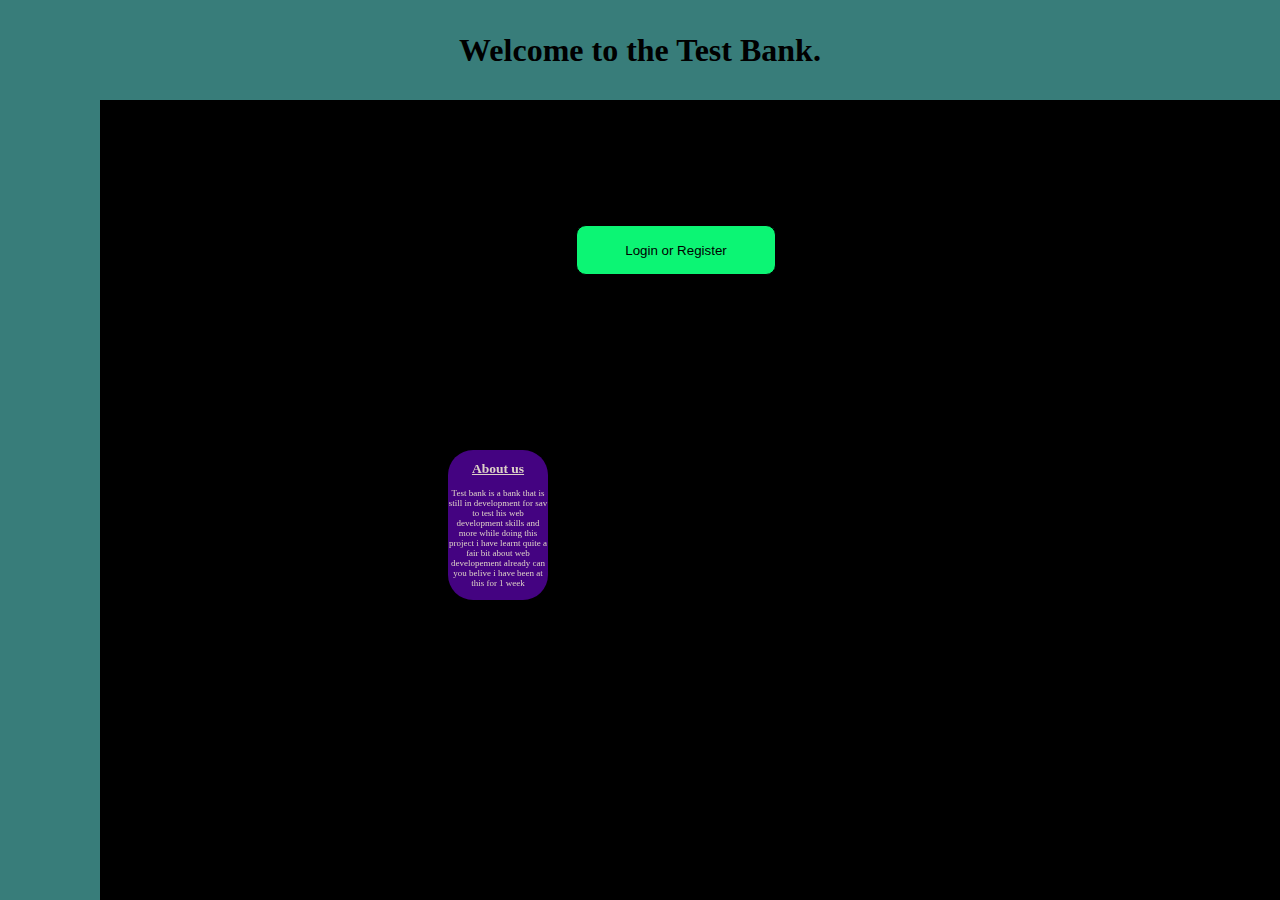
<file: index.html>
<!DOCTYPE html>
<html>
<head>
    <title>Bank Application</title>
    <script type="text/javascript" src="https://livejs.com/live.js"></script>
    <style>
        body {
            background-color: rgb(0, 0, 0);
            background-repeat: repeat;
            background-attachment: fixed;
            background-size: cover;
            background-size: 100%,100%;
            nav-down: auto;
        }
        
        .topbar {
            height: 100px;
            width: 100%;
            background-color: #387D7A;
            display: flex;
            align-items: center;
            justify-content: center;
            border: 20px;
            border-color: rgb(0, 174, 255);
            margin: 0; /* Set margin to 0 */
            position: fixed;
            top: 0;
            z-index: 1;
            left: 0;
        }
        .sidebar {
            width: 100px;
            height: 100%;
            background-color: #387D7A;
            display: flex;
            align-items: center;
            justify-content: center;
            border: 0px;
            border-color: #387D7A;
            margin: 1; /* Set margin to 0 */
            position: fixed;
            top: 0;
            z-index: 1;
            left: 0;
        }
        
        .button {
            transition: box-shadow .3s;
            width: auto;
            height: 50px;
            margin: auto;
            border-radius: 10px;
            border: 1px solid #000000;
            background: #0CF574;
            position: fixed;
            align-items: center;
            text-align: center;
            overflow: hidden;
            min-width: 200px;
            max-width: 200px;
            display: flex;
            justify-content: center;
            top: 25%;
            left: 45%;
            cursor: pointer;
        }
        .button1 {background-color: #0CF574;}

        .button:hover {
            box-shadow: 5px 5px 150px #0CF574; 
        }
        .h1{
            z-index: 2;
        }
        .box1{
            height: 140px;
            width: 100px;
            background-color: #440381;
            color: #DDD1C7;
            align-items: center;
            top: 50%;
            left: 35%;
            position: fixed;
            text-align: center;
            border-radius: 25px;
            text-size-adjust: -4;
            font-size: xx-small;
            padding-bottom: 10px;
        }
        .box1:hover{
            animation: 0.6s;
            height: 200px;
            width: 700px;
            font-size: larger;
        }
        .box1:hover{
           box-shadow: 5px 5px 50px #440381;
        }
    </style>
</head>
<body>
    <div class="body">
        <div class="topbar">
            <h1>Welcome to the Test Bank.</h1>
        </div>
    </div>
    <div class="box">
        <a href="/login.html"><button class="button">Login or Register</button></a>
    </div>
<div class="sidebar">
</div>
<div class="box1">
    <h2><u>About us</u></h2>
    <p1>Test bank is a bank that is still in development for sav to test his web development skills and more while doing this project i have learnt quite a fair bit about web developement already can you belive i have been at this for 1 week</p1>
</div>

</body>
</html>
</file>
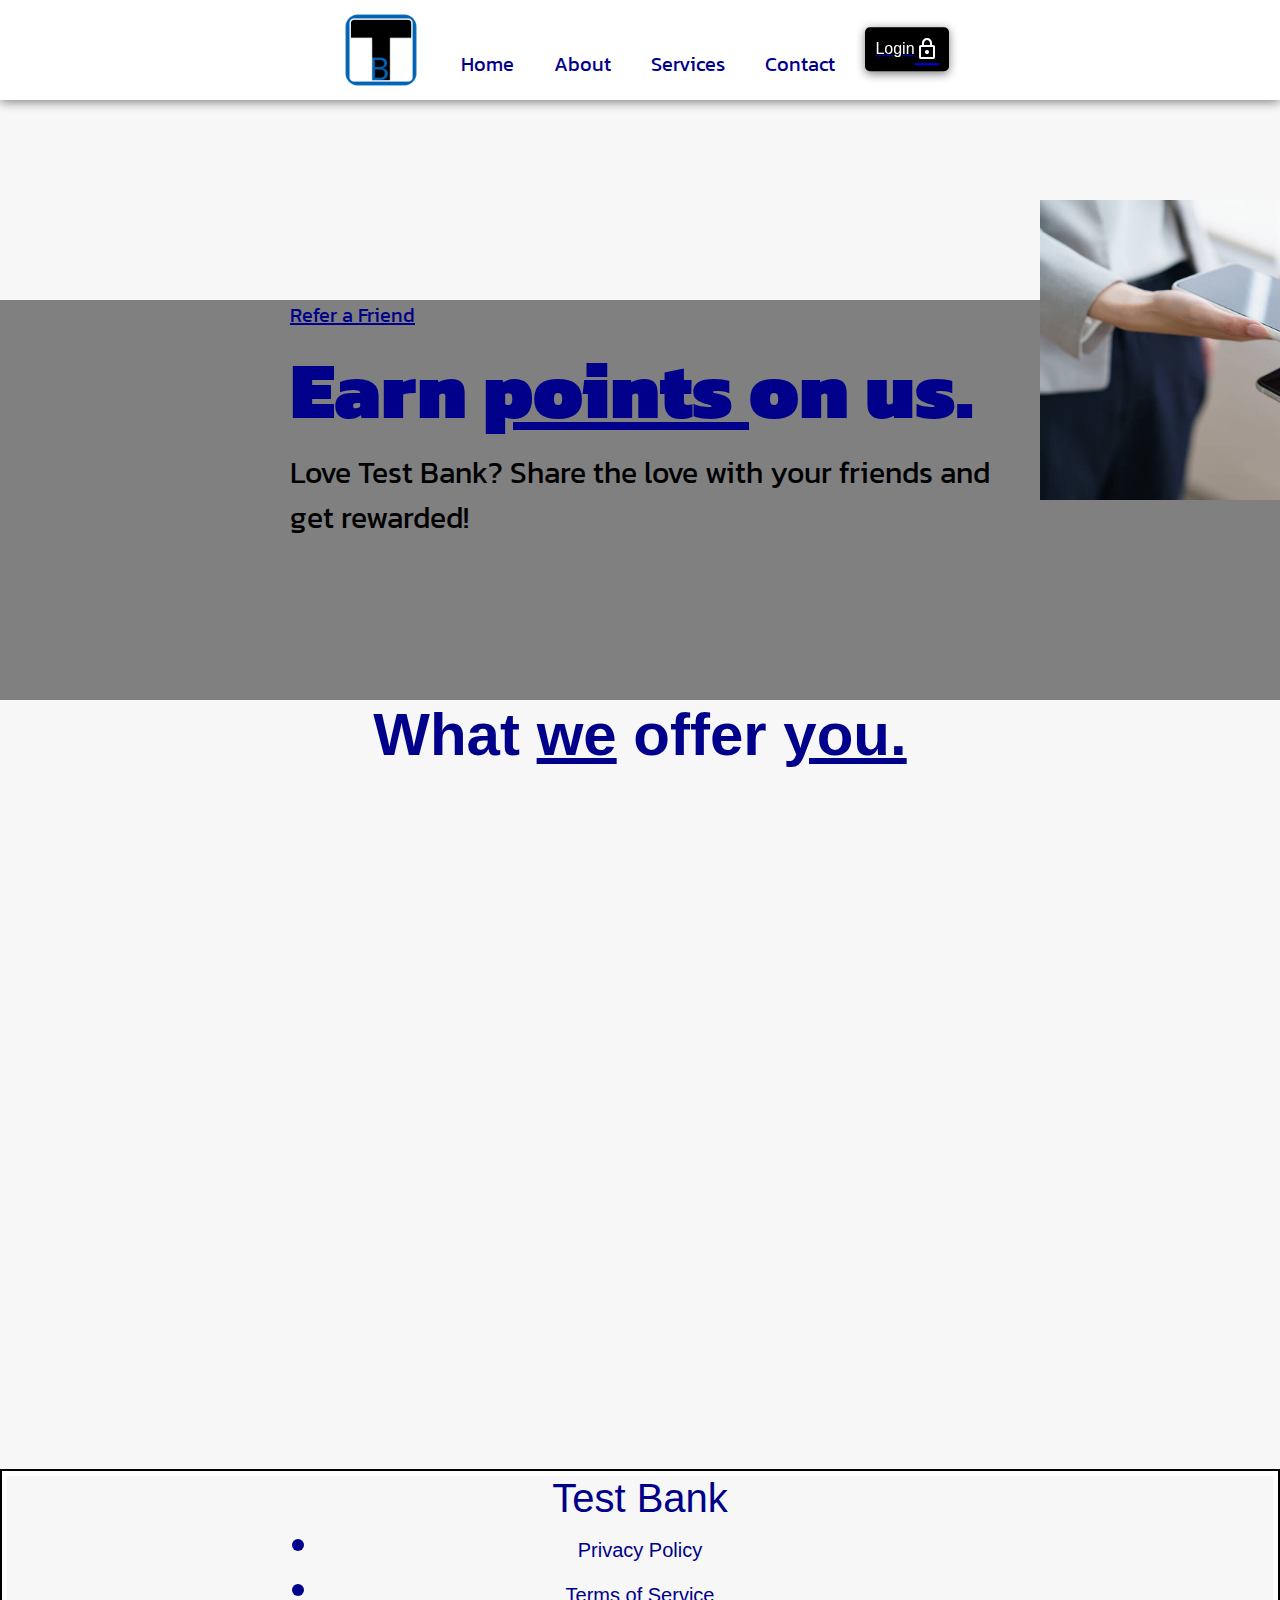
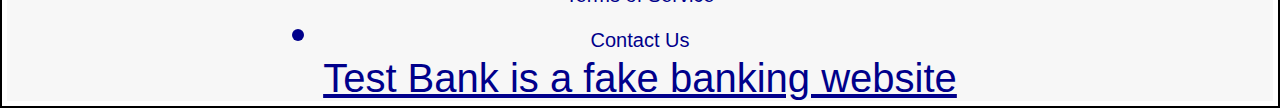
<file: templates/index.html>
<!DOCTYPE html>
<html lang="en">

<head>
    <meta charset="UTF-8">
    <meta name="viewport" content="width=device-width, initial-scale=1.0">
    <title>Test bank</title>

    <link rel="stylesheet" href="https://fonts.googleapis.com/css2?family=Material+Symbols+Outlined:opsz,wght,FILL,GRAD@48,400,0,0" />
</head>
<style>
    @import url('https://fonts.googleapis.com/css2?family=Josefin+Sans:wght@500&family=Kanit:ital,wght@1,700&display=swap');
@import url('https://fonts.googleapis.com/css2?family=Cabin:wght@600&family=IBM+Plex+Sans:wght@700&family=Josefin+Sans:wght@500&family=Kanit:ital,wght@1,700&display=swap');

body {
margin: 0;
padding: 0;
font-family: Arial, sans-serif;
background-color: #f7f7f7;
scroll-behavior: smooth;
max-width: 100%;
position: relative; /* Add this to set a relative position for the body */
}
header {
/* Your header styles here */
position: fixed;
top: 0;
left: 0;
width: 100%;
height: 100px; /* Adjust the height of the header as needed */
background-color: white;
font-size: xx-large;
font-family: 'Josefin Sans', sans-serif;
font-family: 'Kanit', sans-serif;
padding: 2vh 0;
color: black;
box-shadow: 0 2px 10px gray;
z-index: 1;
display: flex;
justify-content: center;
align-items: center;
}
section{
display: grid;
place-items: center;
align-items: center;
min-height: 50vh;
font-size: xx-large;
}
* {
margin: 0;
padding: 0;
box-sizing: border-box;
}
footer {
background-image: linear-gradient(to center, #23B5D3, black);
padding: 0;
bottom: 0%;
color: darkblue;
border-width: 2px;
border-color: black;
border-style: solid;
}
.social-links {
display: flex;
justify-content: center;
align-items: center;
bottom: 0%;
color: darkblue;
border-style: solid;
border-width: 5px;
border-color: white;
}

.social-links a {
text-decoration: none;
color: darkblue;
font-size: 20px;
margin: 10px;
bottom: 0%;
}
.social-links a:hover {
color: #40F99B;
}
.box{
text-align: center;
background-color: black;
opacity: 1;
margin: 0;
padding: 10px;
border-radius: 25px;
height: 150px;
width: 870px;
font-size: xx-large;
font-size: 34px;
color: white;
align-items: center;
border-color: white;
border-style: solid;
border-width: 5px;
box-shadow: 5px 10px white;
}
.box1{
text-align: center;
background-color: black;
opacity: 1;
margin: 0;
padding: 10px;
border-radius: 25px;
height: 150px;
width: 500px;
font-size: xx-large;
font-size: 40px;
color: white;
align-items: center;
border-color: blue;
border-style: solid;
border-width: 5px;
cursor: pointer;
box-shadow: 5px 10px blue;
}
.box2{
text-align: center;
background-color: black;
opacity: 1;
margin: 0;
padding: 10px;
border-radius: 25px;
height: 150px;
width: 500px;
font-size: xx-large;
font-size: 15px;
color: white;
align-items: center;
border-color: rgb(0, 255, 191);
border-style: solid;
border-width: 5px;
cursor: pointer;
box-shadow: 5px 10px rgb(0, 255, 191);
}
.box3{
text-align: center;
background-color: black;
opacity: 1;
margin: 0;
padding: 10px;
border-radius: 25px;
height: 70px;
width: 500px;
font-size: xx-large;
font-size: 15px;
color: white;
align-items: center;
border-color: rgb(0, 255, 0);
border-style: solid;
border-width: 5px;
cursor: pointer;
box-shadow: 5px 10px rgb(0, 255, 0);
}

nav {
display: flex;
justify-content: center;
background-color: white;
}

.nav-menu {
list-style: none;
display: flex;
margin-top: 20px;
padding: 10px;
z-index: 1;
display: flex;
justify-content: center;
align-items: center;
}

.nav-menu li {
position: relative;
margin: 0 20px; /* Reduced the margin for better spacing */
}

.nav-menu li a {
text-decoration: none;
color: darkblue;
font-size: 20px;
transition: color 0.3s;
}

.nav-menu li a:hover {
color: #40F99B;
}

.nav-menu li ul {
display: none;
position: absolute;
top: 100%;
left: 0;
background-color: white;
padding: 10px;
border-radius: 5px;
}

.nav-menu li:hover ul {
display: block;
}

.nav-menu li ul li {
display: block;
margin: 8px 0;
}

.nav-menu li ul li a {
color: darkblue;
font-size: 16px;
}


.hidden{
opacity: 0;
transition: 3s;
}
.show{
opacity: 1;
transition: 3s;
}
.contain1{
display: fixed;
align-items: center;
height: 400px;
width: 700px;
left: 100px;
top: 250px;
background-color: transparent;
color: darkblue;
}
.section-container {
position: relative;
background-color: gray;
font-family: 'Cabin', sans-serif;
font-family: 'IBM Plex Sans', sans-serif;
font-family: 'Josefin Sans', sans-serif;
font-family: 'Kanit', sans-serif;
}

.contain2pic {
position: absolute;
height: 100px;
width: 500px;
left: 50%;
top: -100px; /* Adjust this value based on your desired vertical position */
transform: translateX(80%);
background-color: transparent;
color: darkblue;
}
.loginbut {
position: sticky;
top: 100px;
right: -200%;
transform: translateY(-10%);
z-index: 2; /* Add a higher z-index value */
}

.loginbut button {
background-color: black;
color: white;
border: none;
padding: 10px 20px;
font-size: 16px;
cursor: pointer;
border-radius: 5px;
list-style: none;
display: flex;
margin-top: 20px;
padding: 10px;
box-shadow: 0 2px 10px gray;
z-index: 1;
display: flex;
justify-content: center;
align-items: center;
}

.loginbut button:hover {
background-color: #23B5D3;
}


#services {
display: flex;
flex-wrap: wrap;
}

/* Style the offer boxes */

.offer {
width: 100%;
height: 100%;
border-radius: 5px;
margin: 20px;
padding: 20px;
background-color: white;
font-size: 24px;
color: blue;
text-align: center;
display: flex;
align-items: center;
justify-content: center;
border-width: 10px;
border-color: black;
border-style: solid;
opacity: 1;
}

/* Media queries to control the number of columns based on screen width */
@media screen and (max-width: 1200px) {
#services {
    grid-template-columns: repeat(auto-fit, minmax(300px, 1fr));
}
}

@media screen and (max-width: 600px) {
#services {
    max-width: 500px;
}
}
</style>
<body>
    <header>
        <img src="B (1).png" height="100px" width="100px">
        <nav>
            <ul class="nav-menu">
                <li><a href="#">Home</a></li>
                <li><a href="#about" data-scroll="about">About</a></li>
                <li><a href="#services" data-scroll="services">Services</a></li>
                <li><a href="#contact" data-scroll="contact">Contact</a></li>
            </ul>
        </nav>
        <!-- Add the login button inside the header -->
        <div class="loginbut">
            <a href="login.html"><button class="loginbut">
                Login <span class="material-symbols-outlined">
                    lock
                    </span>
            </button>
            </a>
            </div>
    </header>
    <section style="min-height: 300px;"></section>
    <section id="about" style="min-height: 1px;" class="section-container">
        <div class="contain1 hidden">
            <p style="font-size: 20px;"><u>Refer a Friend</u></p>
            <h1 style="font-size: 80px;"><b>Earn </b><u><b>points </b></u><b>on us.</b></h1>
            <p style="font-size: 30px; color: black;">Love Test Bank? Share the love with your friends and get rewarded!</p>
        </div>
        <div class="contain2pic hidden" style="border-radius: 10px;">
            <img src="stock-photo-women-hands-showing-each-other.jpeg" style="height: 300px; width: 500px;">
        </div>
    </section>
    <h2 style="color: darkblue;font-size: 60px; text-align: center;">What <u>we</u> offer <u>you.</u></h2>
    <section id="services" style="display: grid; grid-template-columns: repeat(auto-fit, minmax(300px, 0.51fr)); gap: 10px; max-width: 1400px; margin: 0 auto; min-height: 700px; max-height: 20px;">
        <div class="hidden">
            <div class="offer">
                <h1>Personal Banking</h1>
            </div>
        </div>
        <div class="hidden">
            <div class="offer">
                <h1>Business Banking</h1>
            </div>
        </div>
        <div class="hidden">
            <div class="offer">
                <h1>Online Transactions</h1>
            </div>
        </div>
        <div class="hidden">
            <div class="offer">
                <h1>Mobile Banking</h1>
            </div>
        </div>
    </section>
    <footer>
        <div class="social-links" style="text-align: center;">
            <h1></h1>
            <ul>
                <div style="font-size: 40px;">Test Bank</li>
                <li><a href="#">Privacy Policy</a></li>
                <li><a href="#">Terms of Service</a></li>
                <li><a href="#">Contact Us</a></li>
                <div style="font-size: 40px;"><u>Test Bank is a fake banking website</u></li>
            </ul>

        </div>
    </footer>
    <script>
        const observer = new IntersectionObserver((entries) => {
    entries.forEach((entry) => {
        console.log(entry)
        if (entry.isIntersecting) {
            entry.target.classList.add('show');
        } else {
            entry.target.classList.remove('show');
        }
    });
});

const hiddenElements = document.querySelectorAll('.hidden')
hiddenElements.forEach((el) => observer.observe(el));

document.addEventListener('DOMContentLoaded', function () {
    const links = document.querySelectorAll('a[data-scroll]');
    links.forEach(link => {
        link.addEventListener('click', function (event) {
            event.preventDefault();
            const target = document.getElementById(this.dataset.scroll);
            const topOffset = 100; // Adjust this value based on your header's height
            const elementPosition = target.getBoundingClientRect().top;
            const offsetPosition = elementPosition - topOffset;

            window.scrollBy({
                top: offsetPosition,
                behavior: 'smooth'
            });
        });
    });
});
    </script>
</body>

</html>
</file>
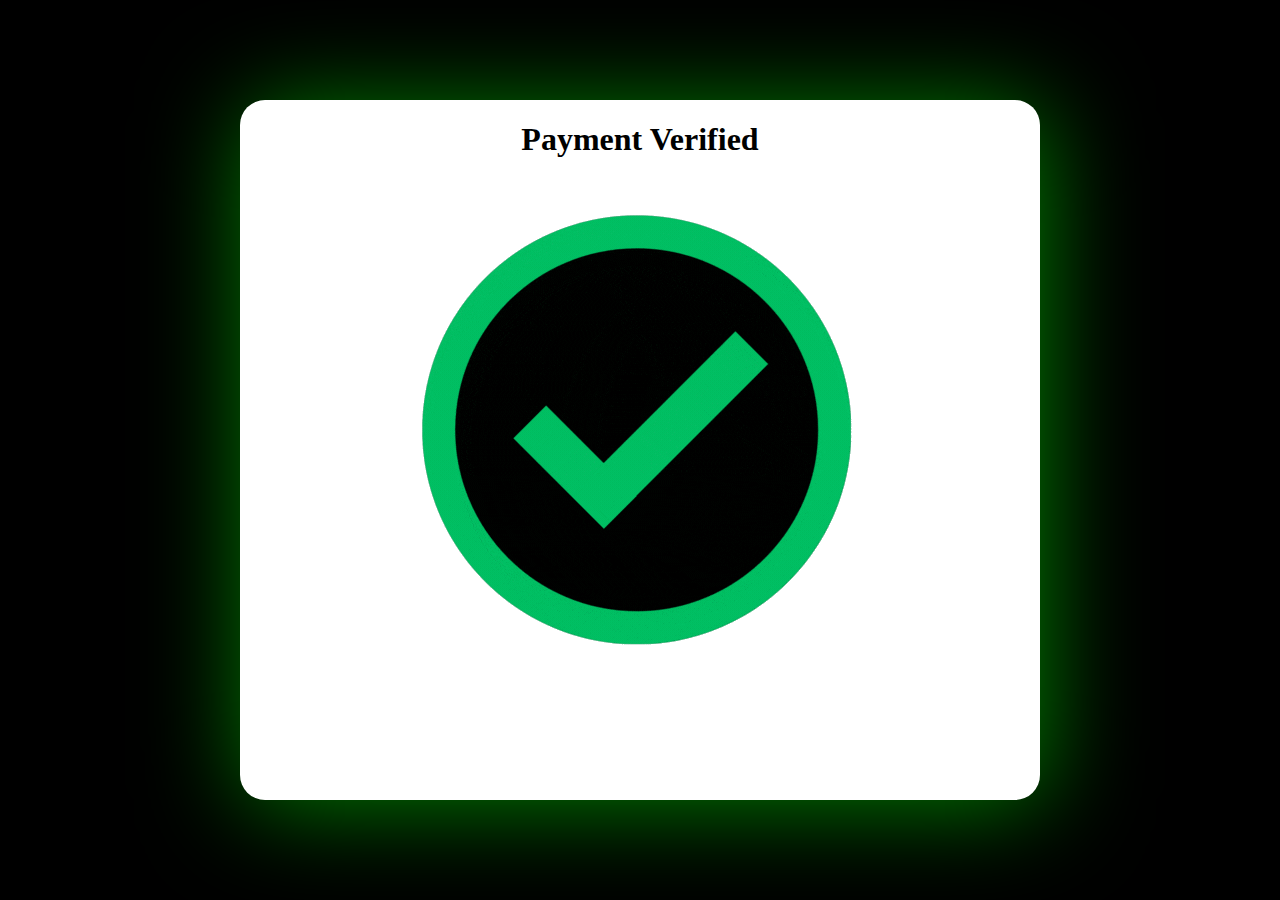
<file: templates/done.html>
<!DOCTYPE html>
<html lang="en">
<head>
    <meta charset="UTF-8">
    <meta name="viewport" content="width=device-width, initial-scale=1.0">
    <title>Payment Verified.</title>
<style>
    body{
        background-color: black;
    }
    .comp {
    background-color: rgb(255, 255, 255);
    border-radius: 25px;
    border: 30px;
    border-color: gray;
    height: 700px;
    width: 800px;
    color: rgb(0, 0, 0);
    text-align: center;
    box-shadow: 5px 5px 100px green;
    position: absolute;
    left: 50%;
    top: 50%;
    transform: translate(-50%, -50%);
    text-align: center;
}
</style>
</head>
<body>
    <div class="comp">
    <h1>Payment Verified</h1>
     <img src="gif1.gif" alt="Animated GIF">
    </div>
    <script>
        setTimeout(function() {
            window.location.href = "/dashboard";
        }, 5000);  // Redirect after 5 seconds
    </script>
</body>
</html>
</file>
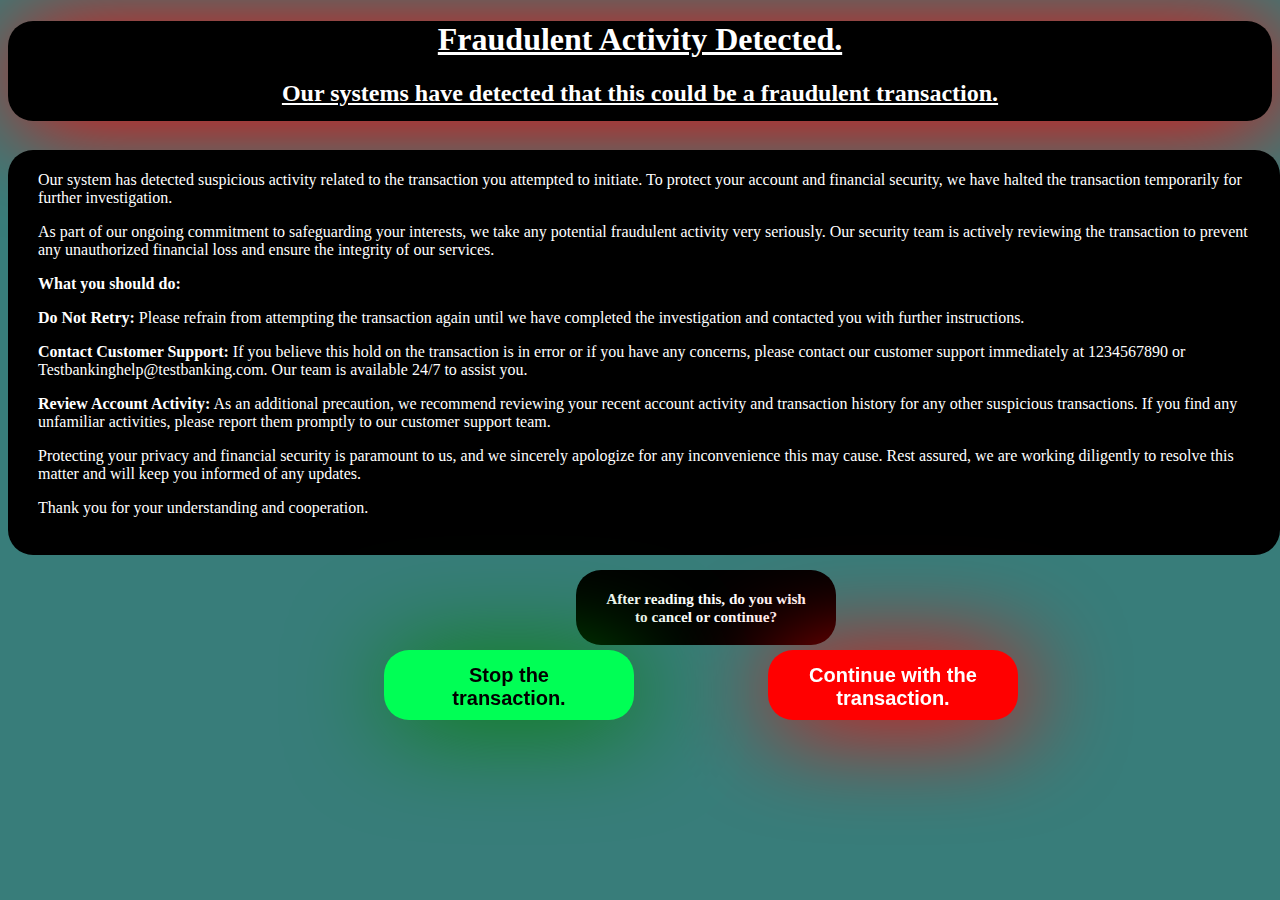
<file: templates/Fraudhelp.html>
<!DOCTYPE html>
<html lang="en">
<head>
    <meta charset="UTF-8">
    <meta name="viewport" content="width=device-width, initial-scale=1.0">
    <title>Fraudulent Activity Detected</title>
    <style>
          body{
            background-color: #387D7A;
        }
        .box{
            background-color: black;
            border-radius: 25px;
            border: 30px;
            border-color: red;
            height: 100px;
            width: auto;
            color: white;
            text-align: center;
            box-shadow: 5px 5px 100px rgb(255, 0, 0);
        }
        .box1{
            background-color: black;
            border-radius: 25px;
            border: 30px;
            height: 400px;
            width: auto;
            color: white;
            text-align: left;
            top: 150px;
            padding-left: 30px;
            padding-right: 10px;
            padding-top: 5px;
            position: fixed;
        }
        .box2{
            background-color: black;
            border-radius: 25px;
            border: 30px;
            height: 70px;
            width: 200px;
            color: white;
            top: 570px;
            padding-left: 30px;
            padding-right: 30px;
            padding-top: 5px;
            position: fixed;
            left: 45%;
            font-size: small;
            text-align: center;
        }
        .cancbox{
            background-color: rgb(0, 255, 85);
            border-radius: 25px;
            border: 30px;
            height: 70px;
            width: 250px;
            color: black;
            top: 650px;
            padding-left: 30px;
            padding-right: 30px;
            position: fixed;
            left: 30%;
            font-size: x-small;
            text-align: center;
            cursor: pointer;
            box-shadow: 5px 5px 100px green;

        }
        .contbox{
            background-color: rgb(255, 0, 0);
            border-radius: 25px;
            border: 30px;
            height: 70px;
            width: 250px;
            color: white;
            top: 650px;
            padding-left: 30px;
            padding-right: 30px;
            position: fixed;
            left: 60%;
            font-size: x-small;
            text-align: center;
            cursor: pointer;
            box-shadow: 5px 5px 100px red;
        }
    </style>
</head>
<body>
    <div class="box">
        <u><h1>Fraudulent Activity Detected.</h1>
        <h2>Our systems have detected that this could be a fraudulent transaction.</h2></u>
    </div>
    <div class="box1">
        <p> </p>
        <p>Our system has detected suspicious activity related to the transaction you attempted to initiate. To protect your account and financial security, we have halted the transaction temporarily for further investigation.</p>
        <p>As part of our ongoing commitment to safeguarding your interests, we take any potential fraudulent activity very seriously. Our security team is actively reviewing the transaction to prevent any unauthorized financial loss and ensure the integrity of our services.</p>
        <p><b>What you should do:</b></p>
        <p><b>Do Not Retry:</b> Please refrain from attempting the transaction again until we have completed the investigation and contacted you with further instructions.</p>
        <p><b>Contact Customer Support:</b> If you believe this hold on the transaction is in error or if you have any concerns, please contact our customer support immediately at 1234567890 or Testbankinghelp@testbanking.com. Our team is available 24/7 to assist you.</p>
        <p><b>Review Account Activity:</b> As an additional precaution, we recommend reviewing your recent account activity and transaction history for any other suspicious transactions. If you find any unfamiliar activities, please report them promptly to our customer support team.</p>
        <p>Protecting your privacy and financial security is paramount to us, and we sincerely apologize for any inconvenience this may cause. Rest assured, we are working diligently to resolve this matter and will keep you informed of any updates.</p>
        <p>Thank you for your understanding and cooperation.</p>
    </div>
    <div class="box2">
        <h3>After reading this, do you wish to cancel or continue?</h3>
    </div>
    <button class="contbox" onclick="continueTransaction()">
        <h1>Continue with the transaction.</h1>
    </button>
    <button class="cancbox" onclick="cancelTransaction()">
        <h1>Stop the transaction.</h1>
    </button>

    <script>
        function continueTransaction() {
            // Perform the action for continuing with the transaction
            // Add your code here
            
            // For example, you can redirect the user to the payment page
            window.location.href = "/payment";
        }

        function cancelTransaction() {
            // Perform the action for stopping the transaction
            // Add your code here
            
            // For example, you can redirect the user back to the dashboard
            window.location.href = "/dashboard";
        }
    </script>
</body>
</html>
</file>
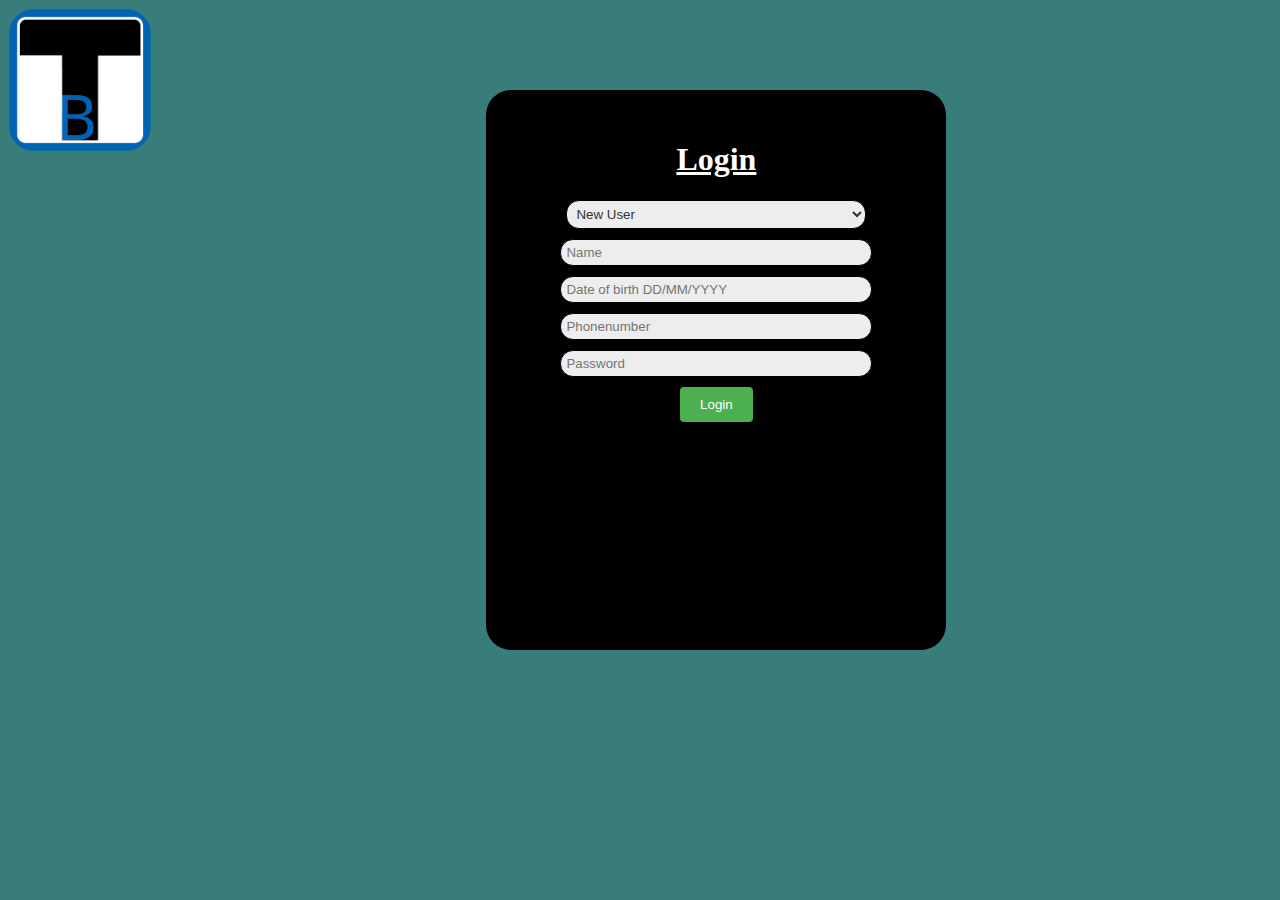
<file: templates/login.html>
<!DOCTYPE html>
<html>
<head>
    <title>Login</title>
    <style>
        body {
            background-color: #387D7A;
            background-repeat: repeat;
            background-attachment: fixed;
            background-size: cover;
            background-size: 100%,100%;
            nav-down: auto;
            text-align: center;
            align-items: center;
            color: aliceblue;
            z-index: 1;
            display: flex;
        }
        .box1 {
            height: 500px;
            width: 400px;
            margin: 0px;
            padding: 30px;
            position: fixed;
            color: rgb(255, 255, 255);
            border-radius: 25px;
            text-align: center;
            background-color: #000000;
            background-repeat: no-repeat;
            z-index: 0;
            top: 10%;
            left: 38%;
        }
        .boxL {
            height: 100px;
            width: 100px;
            margin: 0px;
            padding: 30px;
            position: fixed;
            color: rgb(255, 255, 255);
            border-radius: 25px;
            text-align: center;
            background-color: transparent;
            background-repeat: no-repeat;
            z-index: 0;
            top: -50px;
            left: -50px;
            display: fixed;
        }

        .box1:hover {
            box-shadow: 5px 5px 200px #440381;
        }
        .name{
            border-radius: 10px;
            background-color: aqua;
        }
input[type="text"],
input[type="password"],
select {
    background-color: #EDEDED;
    border: 1px solid #000000;
    color: #333333;
    width: 300px;
    border-radius: 13px;
    margin-bottom: 10px; /* Add margin bottom to create spacing between elements */
    padding: 5px; /* Add padding to create space within the elements */
}

    /* Customize submit button color */
    button[type="submit"] {
        background-color: #4CAF50;
        border: none;
        color: #FFFFFF;
        padding: 10px 20px;
        border-radius: 4px;
        cursor: pointer;
    }
    button[type="submit"]:hover{
        box-shadow: 5px 5px 100px green;
    }
    </style>
</head>
<body>
    <div class="body">
        <div class="box1">
            <h1><b><u>Login</u></b></h1>
            <form action="{{ url_for('login') }}" method="POST">
                <select id="new_or_not" name="new_or_not">
                    <option value="new">New User</option>
                    <option value="returning">Existing User</option>
                </select><br>
                <input type="text" id="name" name="name" required placeholder="Name"><br>
                <input type="text" id="dob" name="dob" required placeholder="Date of birth DD/MM/YYYY"><br>
                <input type="text" id="phone" name="phone" required placeholder="Phonenumber"><br>
                <input type="password" id="password" name="password" required placeholder="Password"><br>
                <button type="submit">Login</button>
            </form>
        </div>
    </div>
    <div class="boxL">
        <img src="B (1).png" alt="" style="height: 200px; width: 200px;">
    </div>
</body>
</html>
</file>
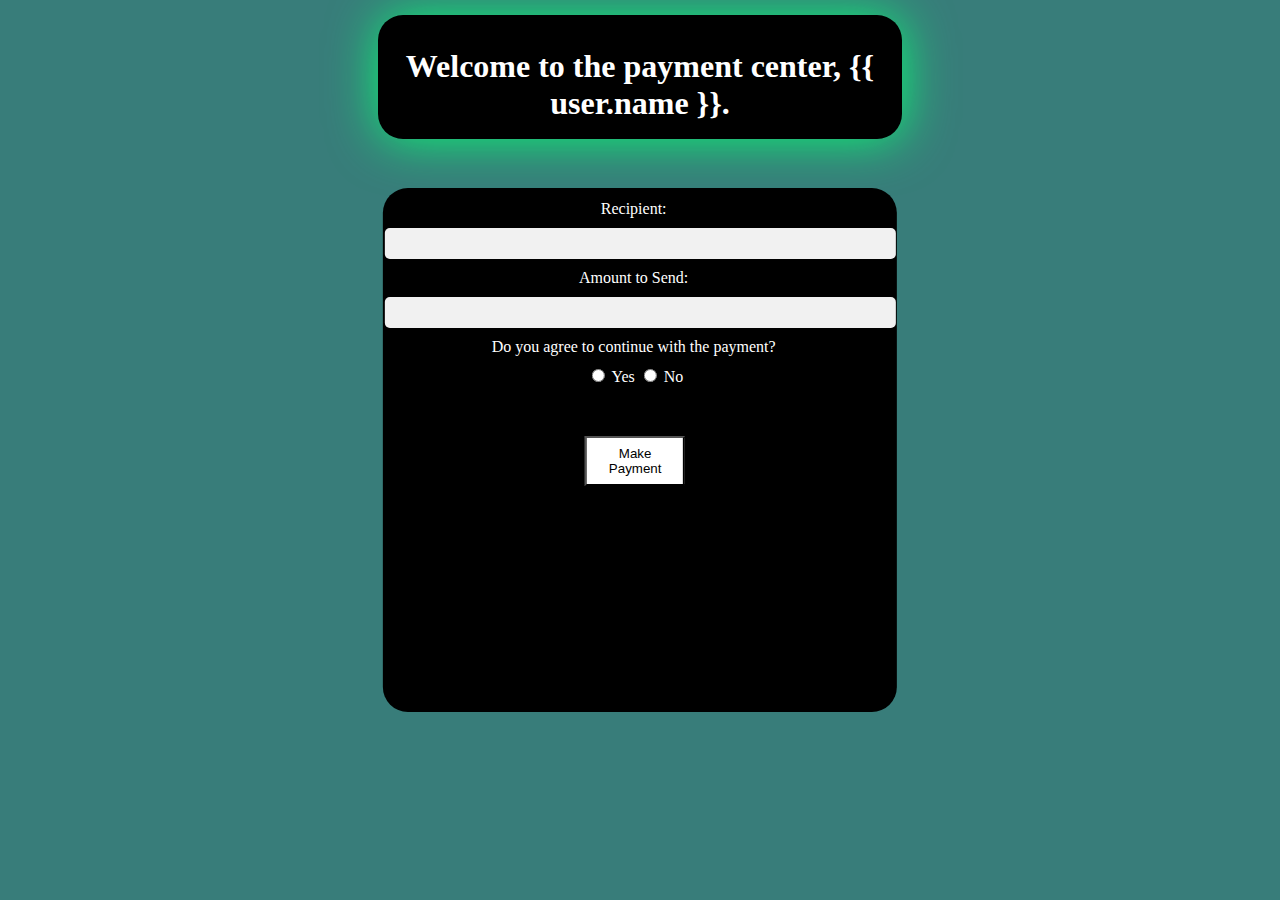
<file: templates/payment.html>
<!DOCTYPE html>
<html lang="en">
<head>
    <meta charset="UTF-8">
    <meta name="viewport" content="width=device-width, initial-scale=1.0">
    <title>Payment</title>
</head>
<style>
    body {
        background-color: #387D7A;
        display: flex;
    justify-content: center;
    align-items: center;
    height: 17vh;
    margin: 0;
}

.box {
    height: 100px;
    width: 500px;
    color: white;
    background-color: black;
    text-align: center;
    padding: 12px;
    border-radius: 25px;
    box-shadow: 1px 1px 50px #0CF574;
}
.pay {
    height: 500px;
    width: 500px;
    color: white;
    background-color: black;
    text-align: center;
    padding: 12px;
    border-radius: 25px;
    position: absolute;
    top: 50%;
    left: 50%;
    transform: translate(-50%, -50%);
    padding-left: 2.3px;
}
.accept{
    height: 50px;
    width: 100px;
    color: black;
    background-color: #ffffff;
    top: 60%;
    margin-top: 50px;
}
.accept:hover{
    animation: 0.4s;
    box-shadow: 5px 5px 100px #0CF574;
    background-color: #0CF574;
}
label {
    display: block;
    margin-bottom: 10px;
    color: white;
    font-size: 16px;
    padding-right: 3px;
}

input[type="text"],
input[type="number"] {
    padding: 8px;
    border-radius: 5px;
    border: none;
    background-color: #f1f1f1;
    width: 100%;
    margin-bottom: 10px;
    padding-right: 3px;
}

input[type="text"]:focus,
input[type="number"]:focus {
    outline: none;
    background-color: #e6e6e6;
}
</style>
<body>
    <div class="box">
        <h1>Welcome to the payment center, {{ user.name }}.</h1>
    </div>
<div class="pay">
    <form method="post" action="/payment">
        <label for="recipient">Recipient:</label>
        <input type="text" id="recipient" name="recipient" required>
        <br>
        <label for="send_money">Amount to Send:</label>
        <input type="number" id="send_money" name="send_money" required>
        <br>
        <label for="agree_or_not">Do you agree to continue with the payment?</label>
        <input type="radio" id="agree_or_not" name="agree_or_not" value="yes" required> Yes
        <input type="radio" id="agree_or_not" name="agree_or_not" value="no"> No
        <br>
        <button class="accept" type="submit">Make Payment</button>
    </form>
</div>
</body>
</html>
</file>
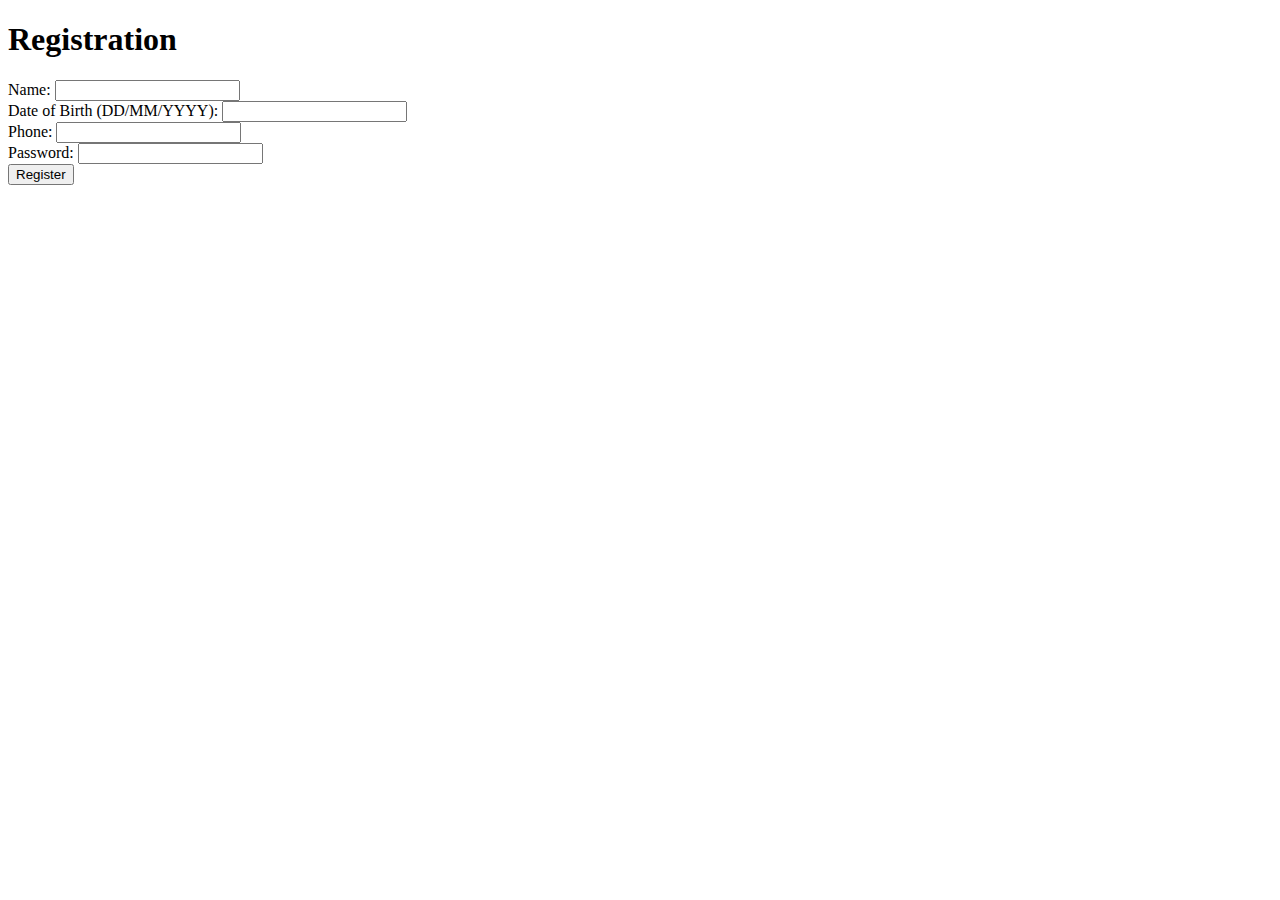
<file: templates/registration.html>
<!DOCTYPE html>
<html>
<head>
    <title>Registration</title>
</head>
<body>
    <h1>Registration</h1>
    <form action="/register.html" method="POST">
        <label for="name">Name:</label>
        <input type="text" id="name" name="name" required><br>
        <label for="dob">Date of Birth (DD/MM/YYYY):</label>
        <input type="text" id="dob" name="dob" required><br>
        <label for="phone">Phone:</label>
        <input type="text" id="phone" name="phone" required><br>
        <label for="password">Password:</label>
        <input type="password" id="password" name="password" required><br>
        <input type="submit" value="Register">
    </form>
</body>
</html>
</file>
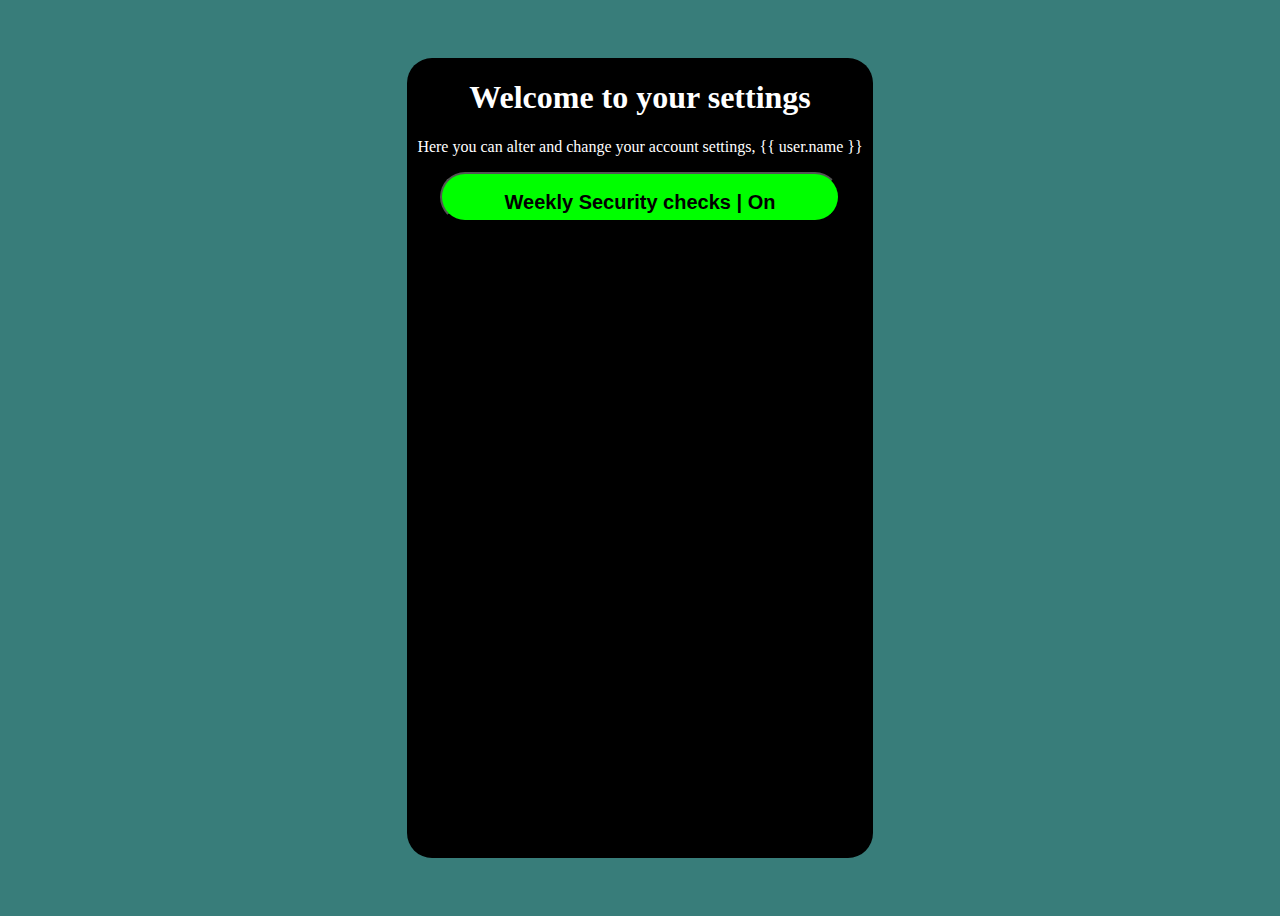
<file: templates/settings.html>
<!DOCTYPE html>
<html lang="en">
<head>
    <meta charset="UTF-8">
    <meta name="viewport" content="width=device-width, initial-scale=1.0">
    <title>Settings</title>
</head>
<style>
        body {
            background-color: #387D7A;
            display: flex;
            align-items: center;
            justify-content: center;
            height: 100vh;
        }
        .setbox{
            background-color: black;
            height: 800px;
            width: auto;
            text-align: center;
            align-items: center;
            color: white;
            border-radius: 25px;
            padding-left: 10px;
            padding-right: 10px;
        }
        .button{
            background-color: #00ff00;
            height: 50px;
            width: 400px;
            text-align: center;
            align-items: center;
            color: white;
            border-radius: 25px;
            padding-left: 10px;
            padding-right: 10px;
            margin: auto;
            padding-top: 0.1px;
            padding-bottom: 2px;
            color: black;
        }
        .button.active{
            background-color: red;
            color: white;
            
        }
</style>
<body>
    <div class="setbox">
        <h1>Welcome to your settings</h1>
        <p>Here you can alter and change your account settings, {{ user.name }}</p>
        <button class="button" onclick="toggleActive(this)">
            <h2 id="securityText">Weekly Security checks | On</h2>
        </button>
    </div>

    <script>
        function toggleActive(button) {
            button.classList.toggle("active");
            toggleText(); // Call the toggleText function
        }
        
        function toggleText() {
            var securityText = document.getElementById("securityText");
            if (securityText.innerHTML === "Weekly Security checks | On") {
                securityText.innerHTML = "Weekly Security checks | Off";
            } else {
                securityText.innerHTML = "Weekly Security checks | On";
            }
        }
    </script>
</body>
</html>
</file>
